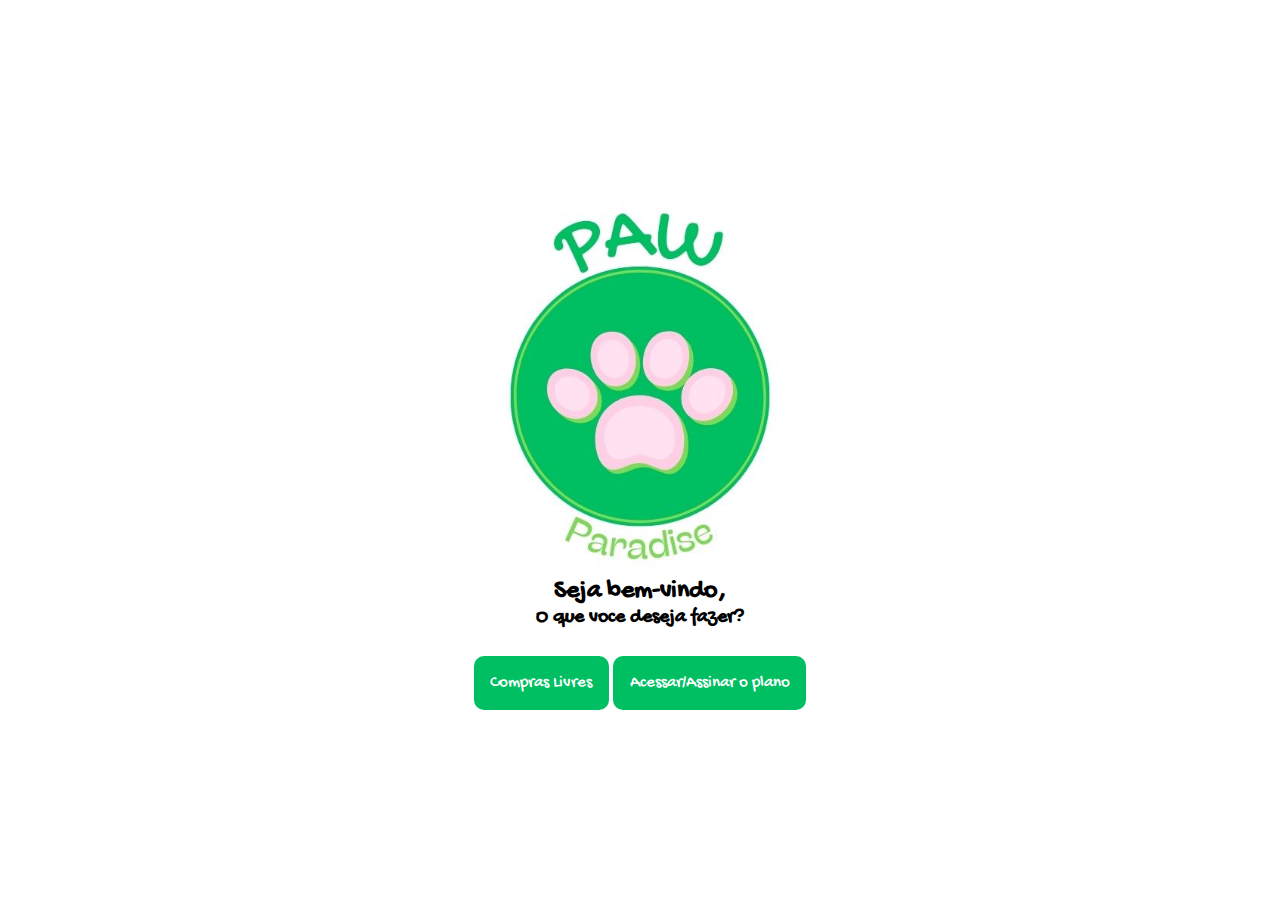
<file: index.html>
<!DOCTYPE html>
<html lang="pt-br">
<head>
    <meta charset="UTF-8">
    <meta name="viewport" content="width=device-width, initial-scale=1.0">
    <title>PawParadise</title>
    <link rel="shortcut icon" href="./images/logo.png" type="image/x-icon">
    <link rel="preconnect" href="https://fonts.googleapis.com">
    <link rel="preconnect" href="https://fonts.gstatic.com" crossorigin>
    <link href="https://fonts.googleapis.com/css2?family=Gochi+Hand&display=swap" rel="stylesheet">
    <link rel="stylesheet" href="./css/index.css">
</head>
<body>
    <div class="center">
        <section class="container central">
            <img src="./images/logo.jpg" alt="Logo da Paw Paradise">
            <h1>Seja bem-vindo,</h1>
            <h2>O que voce deseja fazer?</h2>
            <div class="buttons">
                <a href="" class='btn'>Compras Livres</a>
                <a href="./php/plano.php" class='btn'>Acessar/Assinar o plano</a>
            </div>
        </section>
    </div>
</body>
</html>
</file>
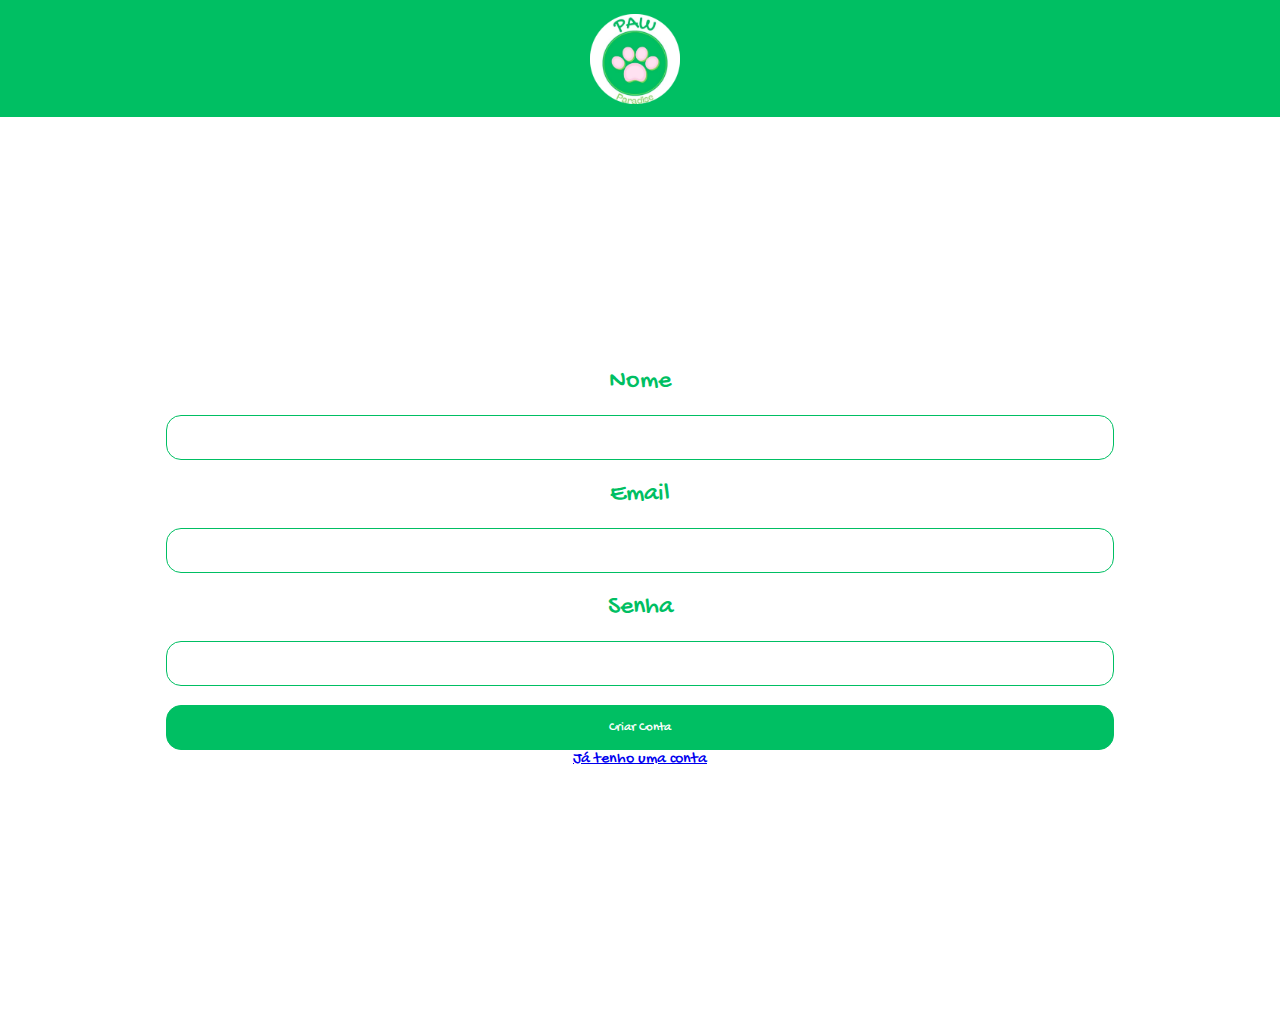
<file: pages/criar.html>
<!DOCTYPE html>
<html lang="pt-br">
<head>
    <meta charset="UTF-8">
    <meta name="viewport" content="width=device-width, initial-scale=1.0">
    <title>PawParadise</title>
    <link rel="shortcut icon" href="./images/logo.png" type="image/x-icon">
    <link rel="preconnect" href="https://fonts.googleapis.com">
    <link rel="preconnect" href="https://fonts.gstatic.com" crossorigin>
    <link href="https://fonts.googleapis.com/css2?family=Gochi+Hand&display=swap" rel="stylesheet">
    <link rel="stylesheet" href="../css/index.css">
</head>
<body>
    <header>
        <nav>
            <a href="../index.html" class="nav-item"><img src="../images/logo.png" alt="Logo da PawParadise" class="nav-item img"></a>
        </nav>
    </header>
    <section class="center">
        <section class="container central">
            <form action="../php/criarconta.php" method="post" class="login">
                <label>Nome</label> <br>
                <input type="text" name="email"><br>
                <label>Email</label> <br>
                <input type="text" name="email"><br>
                <label>Senha</label> <br>
                <input type="password" name="password"><br>
                <input type="submit" value="Criar Conta">
                <a href="./login.html">Já tenho uma conta</a>
            </form>
        </section>
    </section>
</body>
</html>
</file>
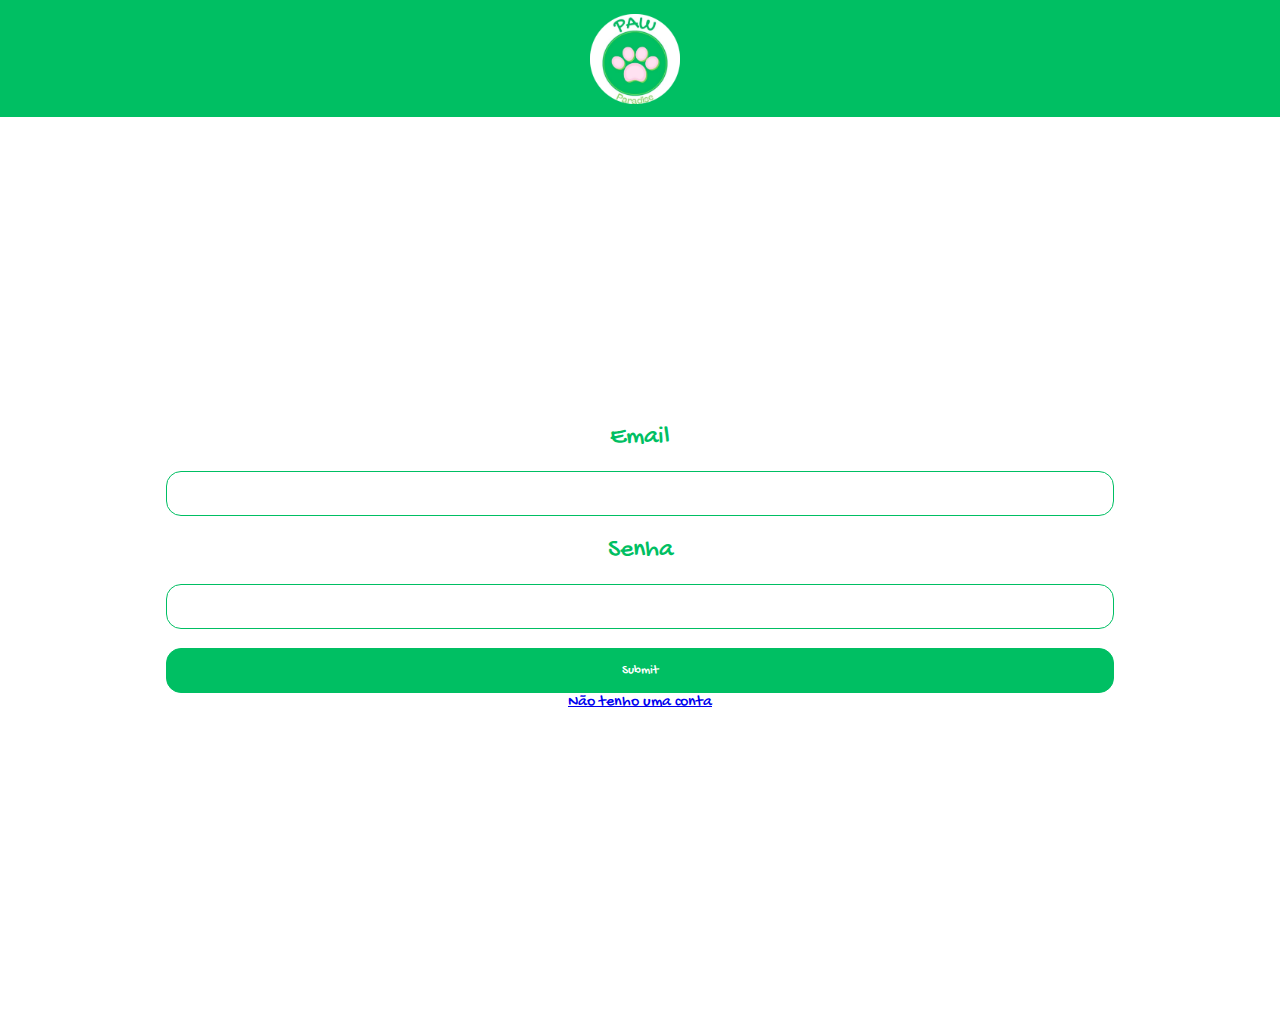
<file: pages/login.html>
<!DOCTYPE html>
<html lang="pt-br">
<head>
    <meta charset="UTF-8">
    <meta name="viewport" content="width=device-width, initial-scale=1.0">
    <title>PawParadise</title>
    <link rel="shortcut icon" href="./images/logo.png" type="image/x-icon">
    <link rel="preconnect" href="https://fonts.googleapis.com">
    <link rel="preconnect" href="https://fonts.gstatic.com" crossorigin>
    <link href="https://fonts.googleapis.com/css2?family=Gochi+Hand&display=swap" rel="stylesheet">
    <link rel="stylesheet" href="../css/index.css">
</head>
<body>
    <header>
        <nav>
            <a href="../index.html" class="nav-item"><img src="../images/logo.png" alt="Logo da PawParadise" class="nav-item img"></a>
        </nav>
    </header>
    <section class="center">
        <section class="container central">
            <form action="../php/login.php" method="post" class="login">
                <label>Email</label> <br>
                <input type="text" name="email"><br>
                <label>Senha</label> <br>
                <input type="password" name="password"><br>
                <input type="submit">
                <a href="./criar.php">Não tenho uma conta</a>
            </form>
        </section>
    </section>
</body>
</html>
</file>
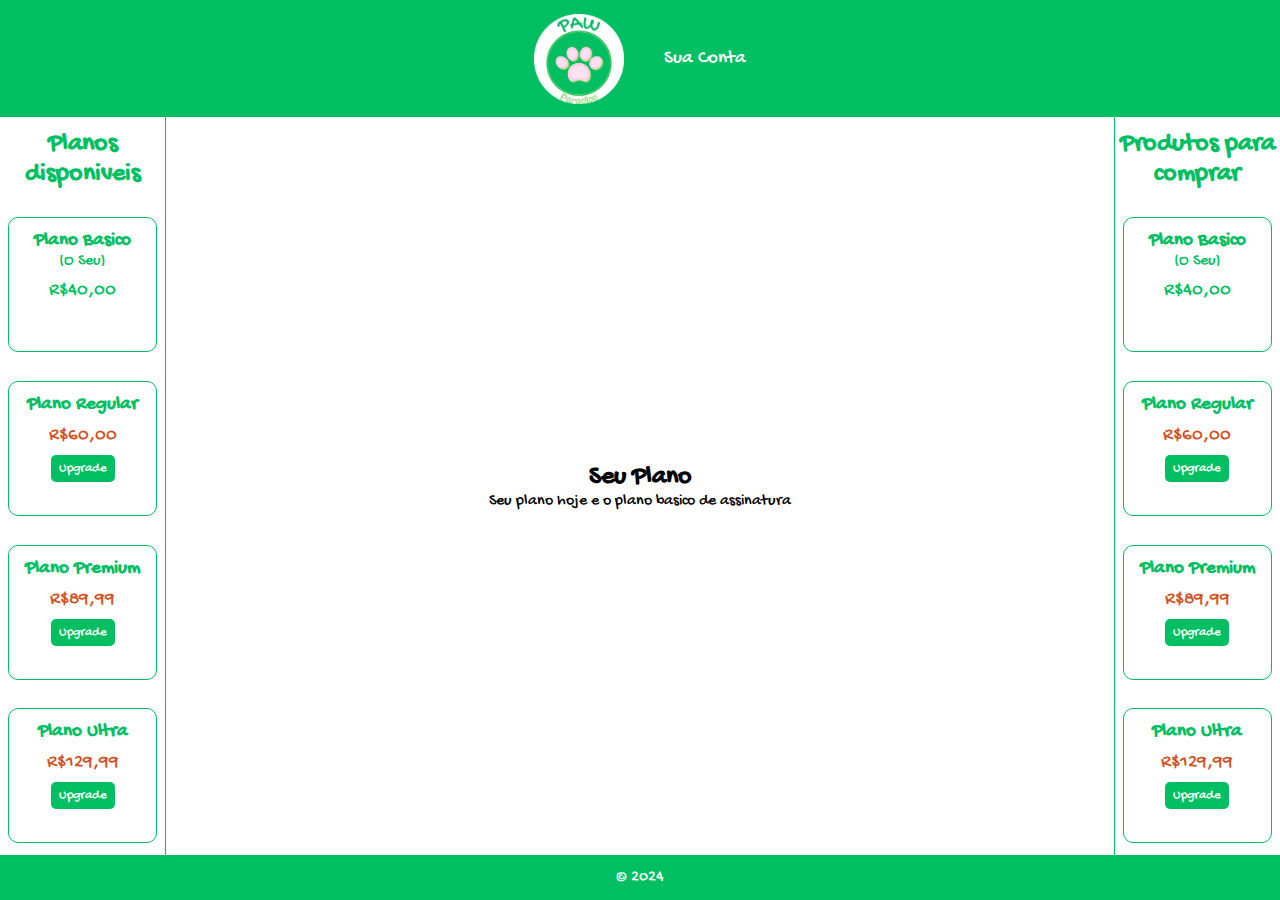
<file: pages/plano.html>
<!DOCTYPE html>
<html lang="pt-br">
<head>
    <meta charset="UTF-8">
    <meta name="viewport" content="width=device-width, initial-scale=1.0">
    <title>PawParadise</title>
    <link rel="shortcut icon" href="./images/logo.png" type="image/x-icon">
    <link rel="preconnect" href="https://fonts.googleapis.com">
    <link rel="preconnect" href="https://fonts.gstatic.com" crossorigin>
    <link href="https://fonts.googleapis.com/css2?family=Gochi+Hand&display=swap" rel="stylesheet">
    <link rel="stylesheet" href="../css/index.css">
</head>
<body>
    <header>
        <nav>
            <a href="../index.html" class="nav-item"><img src="../images/logo.png" alt="Logo da PawParadise" class="nav-item img"></a>
            <a href="../php/conta.php" class="nav-item link">Sua Conta</a>
        </nav>
    </header>
    
    <section class="all">
        <section class="container lateral left">
            <h1>Planos disponiveis</h1>
            <article class="card planos">
                <h3>Plano Basico</h3>
                <p>(O Seu)</p>
                <p class="preco seu">R$40,00</p>
            </article>
            <article class="card planos">
                <h3>Plano Regular</h3>
                <p class="preco">R$60,00</p>
                <button>Upgrade</button>
            </article>
            <article class="card planos">
                <h3>Plano Premium</h3>
                <p class="preco">R$89,99</p>
                <button>Upgrade</button>
            </article>
            <article class="card planos">
                <h3>Plano Ultra</h3>
                <p class="preco">R$129,99</p>
                <button>Upgrade</button>
            </article>
        </section>
        <section class="container central">
            <h1>Seu Plano</h1>
            <section class="informacao">
                <span>Seu plano hoje e o plano basico de assinatura</span>
            </section>
        </section>
        <section class="container lateral right">
            <h1>Produtos para comprar</h1>
            <article class="card planos">
                <h3>Plano Basico</h3>
                <p>(O Seu)</p>
                <p class="preco seu">R$40,00</p>
            </article>
            <article class="card planos">
                <h3>Plano Regular</h3>
                <p class="preco">R$60,00</p>
                <button>Upgrade</button>
            </article>
            <article class="card planos">
                <h3>Plano Premium</h3>
                <p class="preco">R$89,99</p>
                <button>Upgrade</button>
            </article>
            <article class="card planos">
                <h3>Plano Ultra</h3>
                <p class="preco">R$129,99</p>
                <button>Upgrade</button>
            </article>
        </section>
    </section>
    <footer>
        <span>&copy 2024</span>
    </footer>
</body>
</html>
</file>
<file: css/index.css>
*{
    margin: 0;
    padding: 0;
    box-sizing: border-box;
    font-family: "Gochi Hand", cursive;
}

/*Configuraçoes Basicas*/

body, html{
    height: 100%;
}

/*Classes Bases*/

.center{
    position: relative;
    display: flex;
    flex-wrap: wrap;
    align-items: center;
    justify-content: center;
    width: 100%;
    height: 100vh;
}

.link{
    text-decoration: none;
}

/*Header*/

nav{
    background-color: #00BF63;
    width: 100%;
    display: flex;
    justify-content: center;
    align-items: center;
    height: 13vh;
}

.nav-item.link{
    color: white;
    font-size: 1.5vw;
}

.nav-item{
    height: 10vh;
    display: flex;
    justify-content: center;
    align-items: center;
    padding: 0 15px;
    border-radius: 38px;
}

.nav-item.img{
    padding: 0;
    margin-right: 10px;
}

.nav-item.img:hover{
    border: 1px solid #000;
    filter: grayscale(85%);
}

.nav-item.link:hover{
    color: #a7a7a7;
}

/*All*/

.all{
    display: flex;
    flex-wrap: wrap;
    width: 100%;
    height: 82vh;
    align-items: center;
    justify-content: center;
}

/*Container Central*/

.container.central{
    width: 74%;
    text-align: center;
    margin: 0 auto;
}

.container>img{
    width: 40%;
    margin: 0 auto;
}

.container>h1{
    font-size: 2vw;
    width: 100%;
    text-align: center;
}

.container>h2{
    font-size: 1.55vw;
    text-align: center;
    width: 100%;
}

.container>.buttons{
    width: 100%;
    text-align: center;
}

a.btn{
    margin-top: 3vh;
    color: white;
    border-radius: 10px;
    display: inline-block;
    background-color: #00BF63;
    text-decoration: none;
    padding: 1.3vw;
    font-size: 1.3vw;
}

/*Container lateral*/

.container.lateral{
    width: 13%;
}

.container.lateral.left{
    border-right: 1px solid #00BF63;
    height: 100%;
    display: flex;
    flex-wrap: wrap;
    align-items: center;
}

.container.lateral.right{
    border-left: 1px solid #00BF63;
    height: 100%;
    display: flex;
    flex-wrap: wrap;
    align-items: center;
}

.container.lateral h1{
    color: #00BF63;
}

/*articles*/

.card{
    margin: 0 auto;
    margin-top: 5px;
    width: 90%;
    text-align: center;
    padding: 12px;
    border: 1px solid #00BF63;
    border-radius: 10px;
    color: #00BF63;
    height: 15vh;
}

.preco.seu{
    color: #00BF63;
}

.preco{
    font-size: 1.5vw;
    padding: 8px;
    color: rgb(210, 81, 30);
}

.card button{
    background-color: #00BF63;
    color: white;
    width: 5vw;
    height: 3vh;
    border: none;
    border-radius: 5px;
}

.card button:hover{
    background-color: #00bf637e;
    border: 1px solid rgb(210, 81, 30);
}

/*Form*/

form.login{
    max-width: 1000px;
    width: 100%;
    display: flex;
    flex-direction: column;
    flex-wrap: wrap;
    justify-content: center;
    align-items: center;
    margin: 0 auto;
}

.login>label{
    color: #00BF63;
    font-size: 2vw;
}

.login>input{
    width: 100%;
    height: 5vh;
    border: #00BF63 1px solid;
    border-radius: 15px;
    padding: 8px;
}

.login>input:hover{
    border: #066437 2px solid;
}

.login>input[type=submit]{
    color: white;
    background-color: #00BF63;
    font-size: 1vw;
}

.login>input[type=submit]:hover{
    background-color: #00bf639f;
}

/* Notificaçao de erro */

div.erro{
    background-color: red;
    color: white;
    width: 10vw;
}

/*footer*/

footer{
    background-color: #00BF63;
    display: flex;
    align-items: center;
    justify-content: center;
    width: 100vw;
    height: 5vh;
    position: fixed;
    bottom: 0%;
    color: white;
}
</file>
